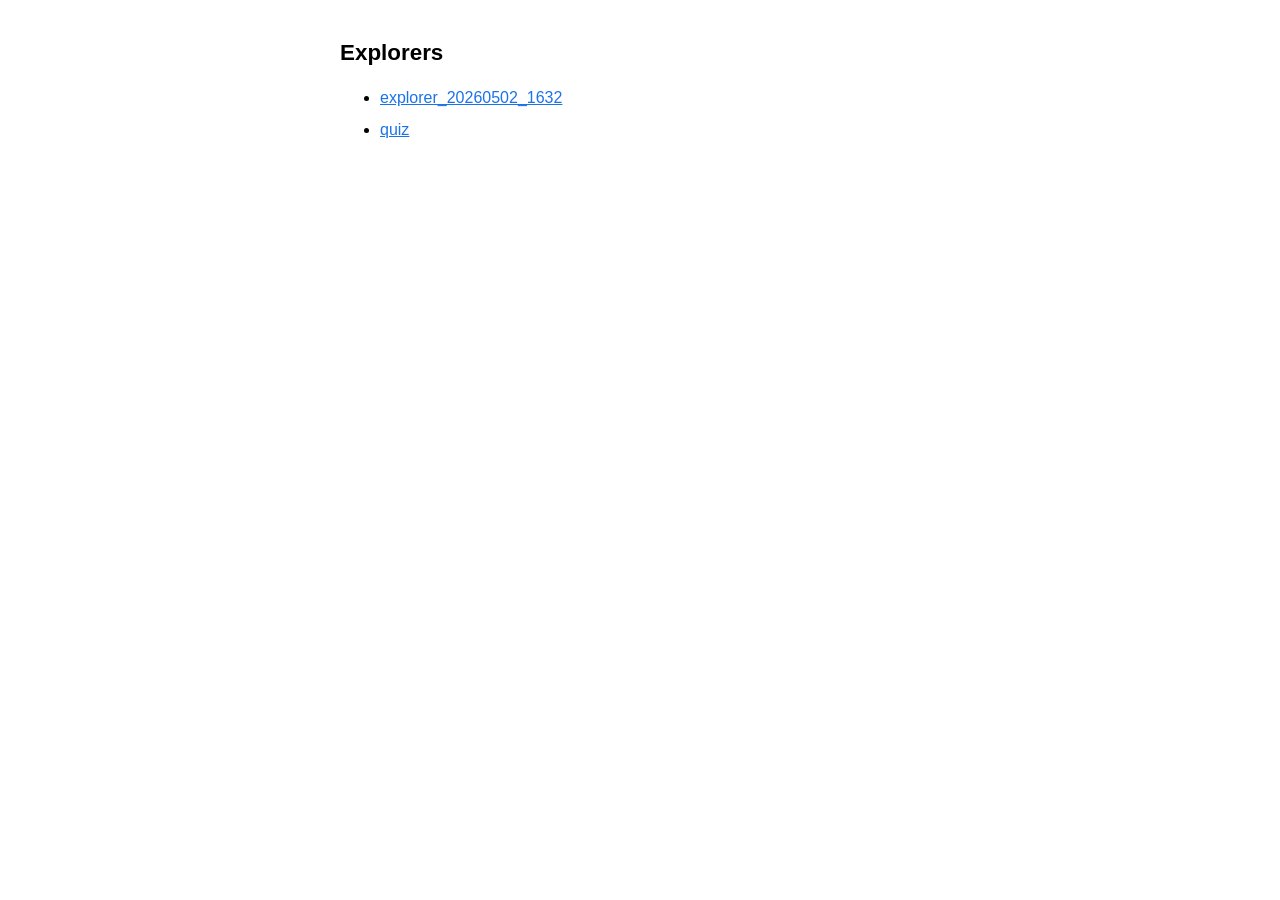
<file: index.html>
<!DOCTYPE html><html><head><meta charset="UTF-8"><title>Xplore Explorers</title><style>body{font-family:sans-serif;max-width:600px;margin:40px auto;padding:0 20px}h1{font-size:1.4em}ul{line-height:2}a{color:#1a73e8}</style></head><body><h1>Explorers</h1><ul><li><a href="explorer_20260502_1632.html">explorer_20260502_1632</a></li><li><a href="quiz.html">quiz</a></li></ul></body></html>
</file>
